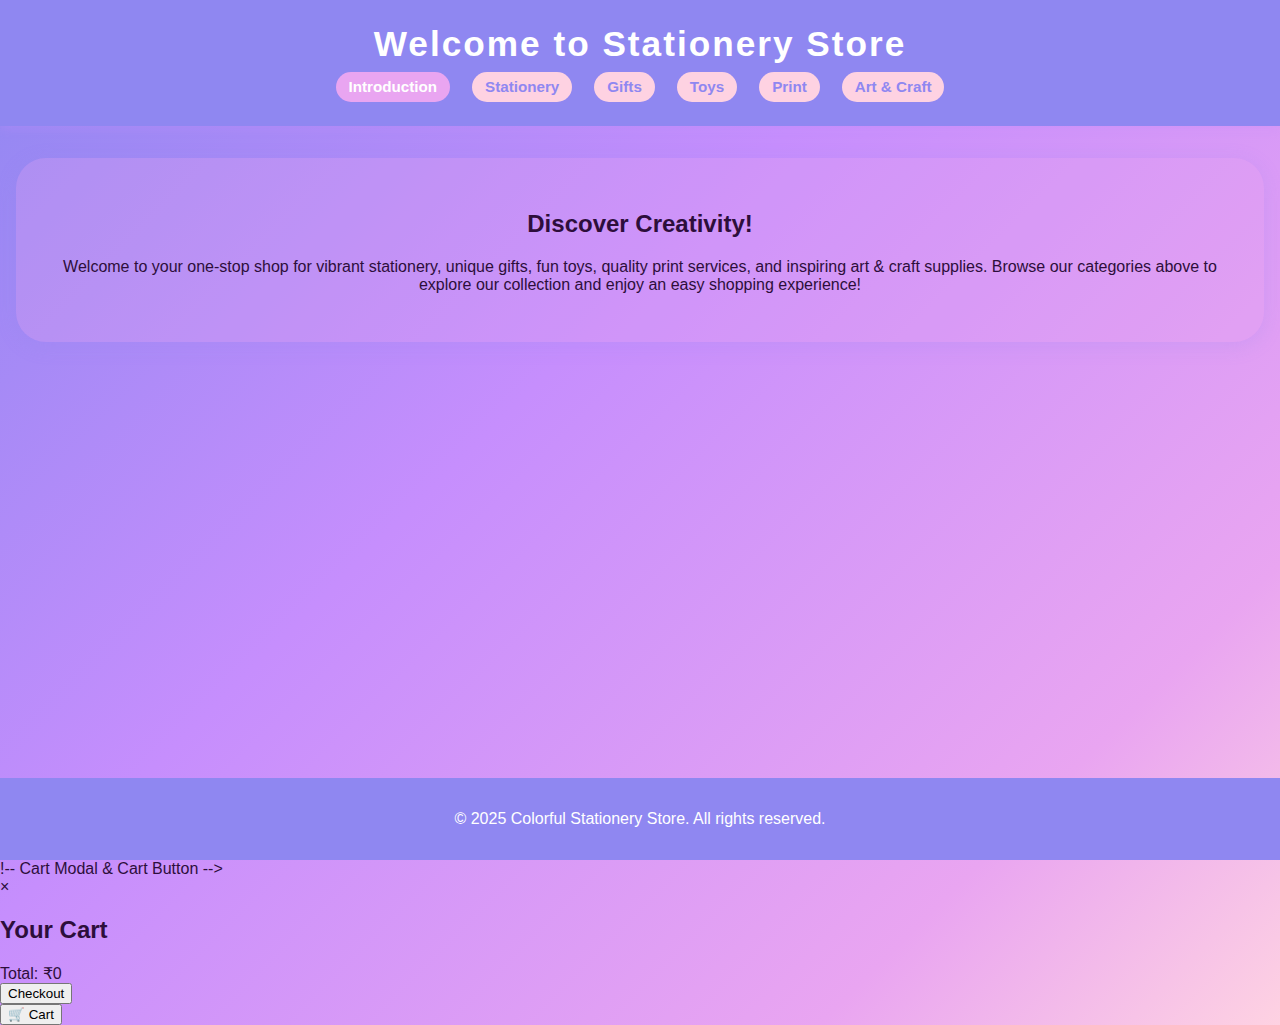
<file: index.html>
<!DOCTYPE html>
<html lang="en">
<head>
    <meta charset="UTF-8">
    <meta name="viewport" content="width=device-width, initial-scale=1.0">
    <title>Stationery Shop</title>
    <link rel="stylesheet" href="styles.css">
</head>
<body>
    <header>
        <h1>Welcome to Stationery Store</h1>
        <nav>
            <ul>
                <li><a href="index.html" class="active">Introduction</a></li>
                <li><a href="stationery.html">Stationery</a></li>
                <li><a href="gifts.html">Gifts</a></li>
                <li><a href="toys.html">Toys</a></li>
                <li><a href="print.html">Print</a></li>
                <li><a href="art-craft.html">Art & Craft</a></li>
            </ul>
        </nav>
    </header>
    <main>
        <section class="intro">
            <h2>Discover Creativity!</h2>
            <p>
                Welcome to your one-stop shop for vibrant stationery, unique gifts, fun toys, quality print services, and inspiring art & craft supplies. 
                Browse our categories above to explore our collection and enjoy an easy shopping experience!
            </p>
        </section>
    </main>
    <footer>
        <p>&copy; 2025 Colorful Stationery Store. All rights reserved.</p>
    </footer>
    !-- Cart Modal & Cart Button -->
    <div id="cartModal" class="cart-modal">
        <div class="cart-content">
            <span class="close-cart">&times;</span>
            <h2>Your Cart</h2>
            <div id="cartItems"></div>
            <div class="cart-total">
                Total: <span id="cartTotal">&#8377;0</span>
            </div>
            <button class="checkout-btn">Checkout</button>
        </div>
    </div>
    <button id="openCartBtn" class="cart-float-btn">&#128722; Cart</button>
</body>
</html>
</file>
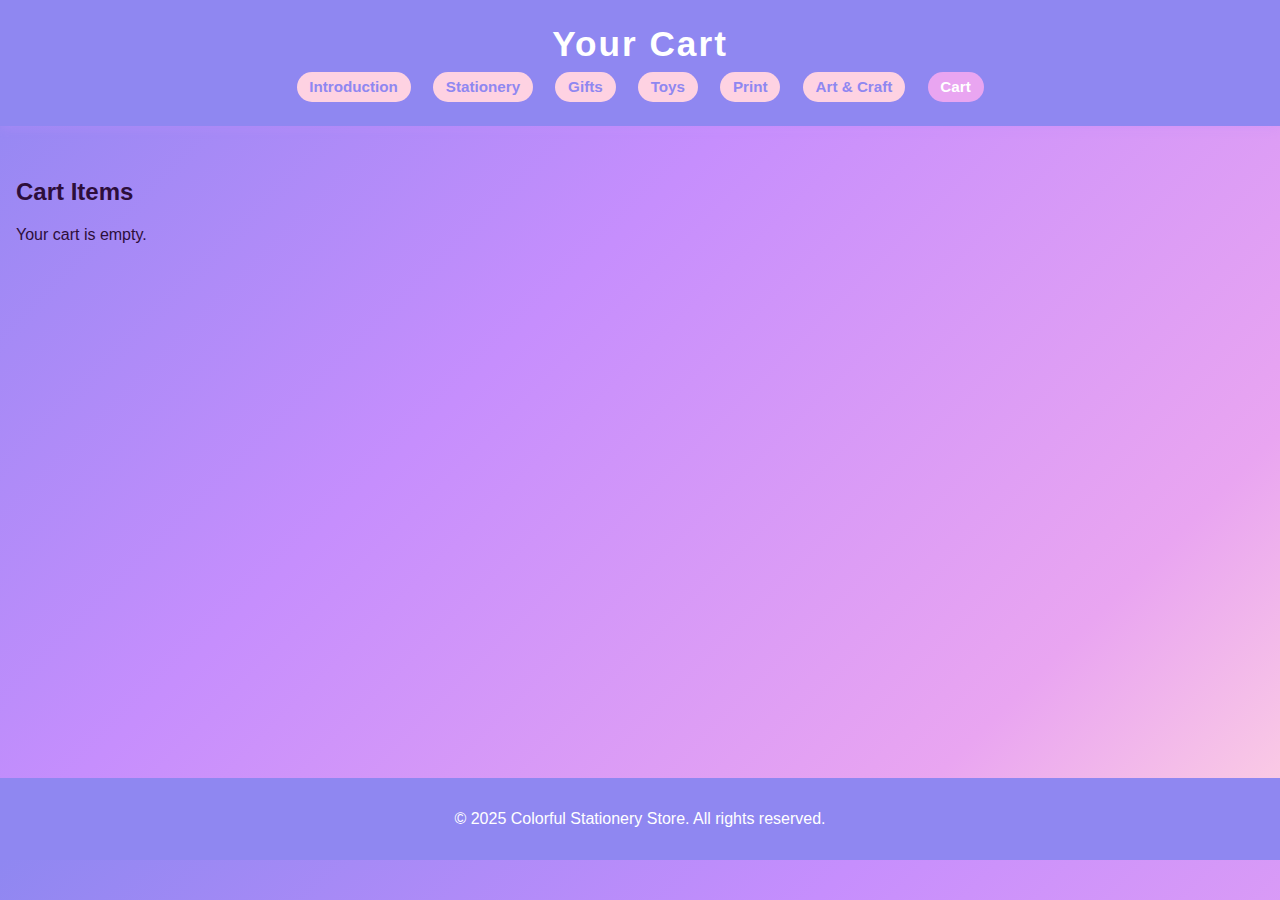
<file: cart (1).html>
<!DOCTYPE html>
<html lang="en">
<head>
    <meta charset="UTF-8">
    <meta name="viewport" content="width=device-width, initial-scale=1.0">
    <title>Cart | Colorful Stationery Store</title>
    <link rel="stylesheet" href="styles.css">
    <style>
        .cart-item { display: flex; align-items: center; gap: 18px; margin-bottom: 15px; border-bottom: 1px solid #eee; padding-bottom: 8px;}
        .cart-name { flex:1; min-width:100px;}
        .cart-item input[type="number"] { width: 40px; }
        .remove-cart-item { background: #E9A5F1; color: #fff; border: none; border-radius: 8px; padding: 5px 14px; cursor: pointer;}
        .remove-cart-item:hover { background: #8F87F1;}
    </style>
</head>
<body>
    <header>
        <h1>Your Cart</h1>
        <nav>
            <ul>
                <li><a href="index.html">Introduction</a></li>
                <li><a href="stationery.html">Stationery</a></li>
                <li><a href="gifts.html">Gifts</a></li>
                <li><a href="toys.html">Toys</a></li>
                <li><a href="print.html">Print</a></li>
                <li><a href="art-craft.html">Art & Craft</a></li>
                <li><a href="cart.html" class="active">Cart</a></li>
            </ul>
        </nav>
    </header>
    <main>
        <h2>Cart Items</h2>
        <div id="cartList"></div>
        <div id="cartTotal" style="margin-top:2em;font-size:1.2em"></div>
    </main>
    <footer>
        <p>&copy; 2025 Colorful Stationery Store. All rights reserved.</p>
    </footer>
    <script src="cart.js"></script>
</body>
</html>
</file>
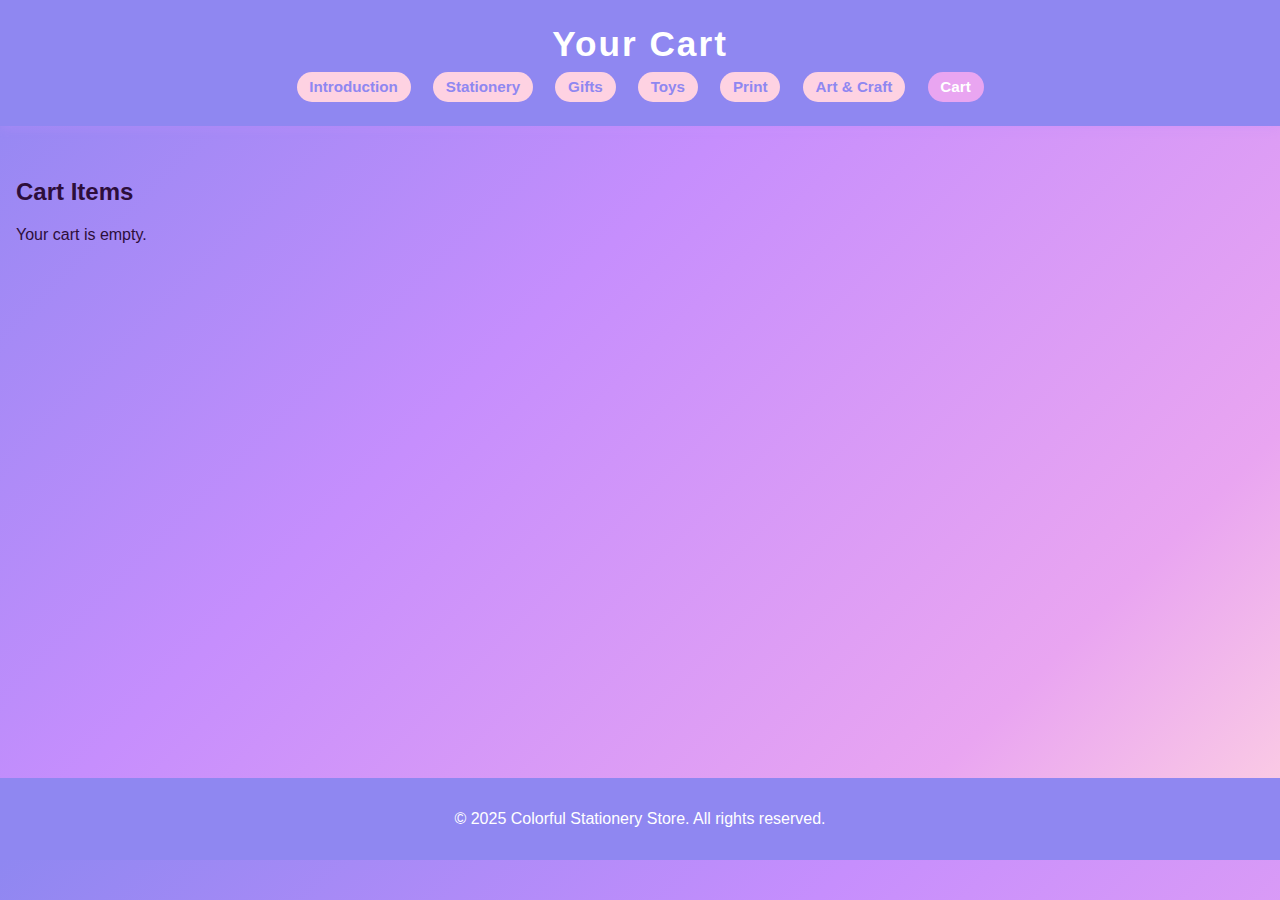
<file: cart-common.html>
<!DOCTYPE html>
<html lang="en">
<head>
    <meta charset="UTF-8">
    <meta name="viewport" content="width=device-width, initial-scale=1.0">
    <title>Cart | Colorful Stationery Store</title>
    <link rel="stylesheet" href="styles.css">
    <style>
        .cart-item { display: flex; align-items: center; gap: 18px; margin-bottom: 15px; border-bottom: 1px solid #eee; padding-bottom: 8px;}
        .cart-name { flex:1; min-width:100px;}
        .cart-item input[type="number"] { width: 40px; }
        .remove-cart-item { background: #E9A5F1; color: #fff; border: none; border-radius: 8px; padding: 5px 14px; cursor: pointer;}
        .remove-cart-item:hover { background: #8F87F1;}
    </style>
</head>
<body>
    <header>
        <h1>Your Cart</h1>
        <nav>
            <ul>
                <li><a href="index.html">Introduction</a></li>
                <li><a href="stationery.html">Stationery</a></li>
                <li><a href="gifts.html">Gifts</a></li>
                <li><a href="toys.html">Toys</a></li>
                <li><a href="print.html">Print</a></li>
                <li><a href="art-craft.html">Art & Craft</a></li>
                <li><a href="cart.html" class="active">Cart</a></li>
            </ul>
        </nav>
    </header>
    <main>
        <h2>Cart Items</h2>
        <div id="cartList"></div>
        <div id="cartTotal" style="margin-top:2em;font-size:1.2em"></div>
    </main>
    <footer>
        <p>&copy; 2025 Colorful Stationery Store. All rights reserved.</p>
    </footer>

    <!-- JavaScript file link -->
    <script src="cart.js"></script>
</body>
</html>
</file>
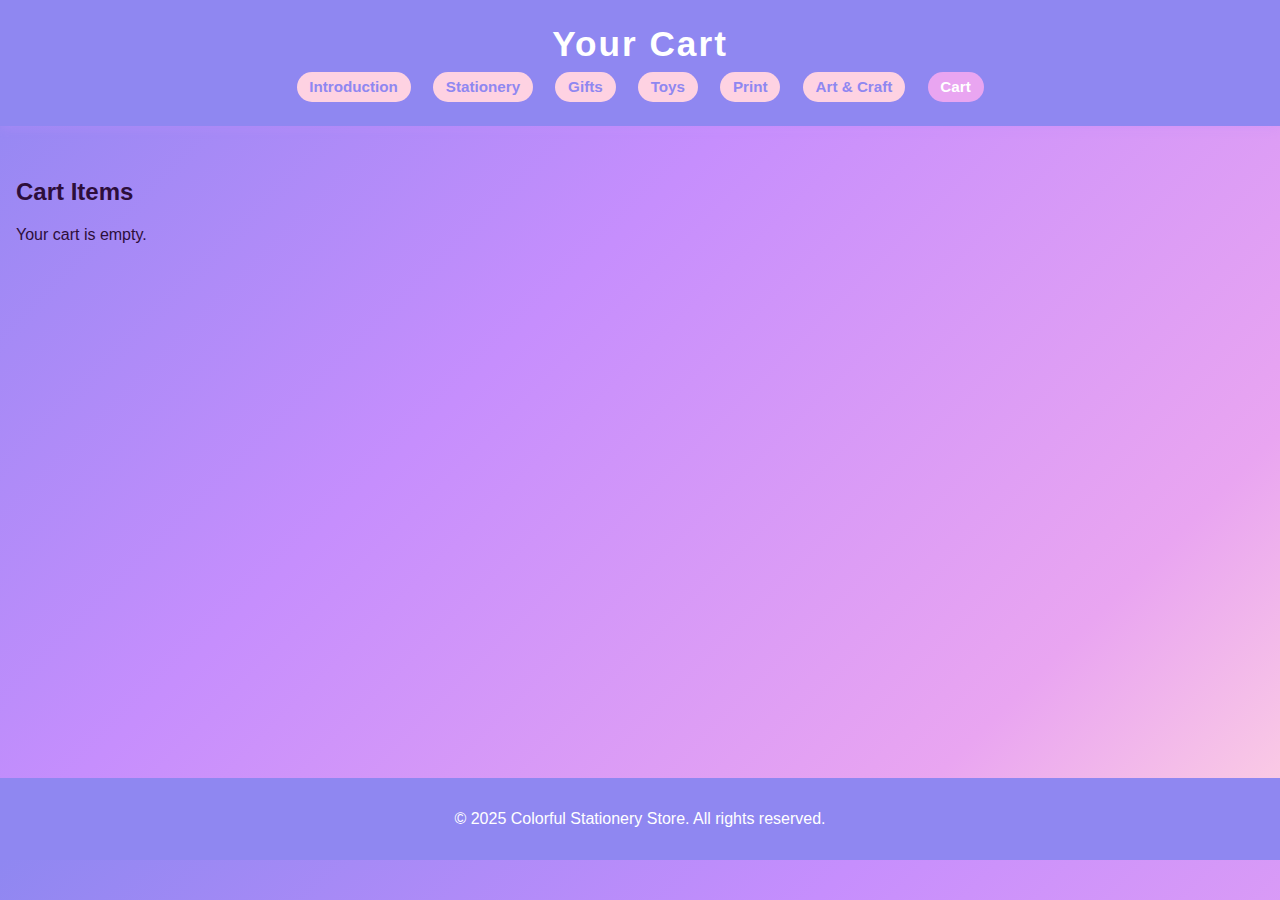
<file: cart.html>
<!DOCTYPE html>
<html lang="en">
<head>
    <meta charset="UTF-8">
    <meta name="viewport" content="width=device-width, initial-scale=1.0">
    <title>Cart | Colorful Stationery Store</title>
    <link rel="stylesheet" href="styles.css">
    <style>
        .cart-item { display: flex; align-items: center; gap: 18px; margin-bottom: 15px; border-bottom: 1px solid #eee; padding-bottom: 8px;}
        .cart-name { flex:1; min-width:100px;}
        .cart-item input[type="number"] { width: 40px; }
        .remove-cart-item { background: #E9A5F1; color: #fff; border: none; border-radius: 8px; padding: 5px 14px; cursor: pointer;}
        .remove-cart-item:hover { background: #8F87F1;}
    </style>
</head>
<body>
    <header>
        <h1>Your Cart</h1>
        <nav>
            <ul>
                <li><a href="index.html">Introduction</a></li>
                <li><a href="stationery.html">Stationery</a></li>
                <li><a href="gifts.html">Gifts</a></li>
                <li><a href="toys.html">Toys</a></li>
                <li><a href="print.html">Print</a></li>
                <li><a href="art-craft.html">Art & Craft</a></li>
                <li><a href="cart.html" class="active">Cart</a></li>
            </ul>
        </nav>
    </header>
    <main>
        <h2>Cart Items</h2>
        <div id="cartList"></div>
        <div id="cartTotal" style="margin-top:2em;font-size:1.2em"></div>
    </main>
    <footer>
        <p>&copy; 2025 Colorful Stationery Store. All rights reserved.</p>
    </footer>
    <script src="cart.js"></script>
</body>
</html>
</file>
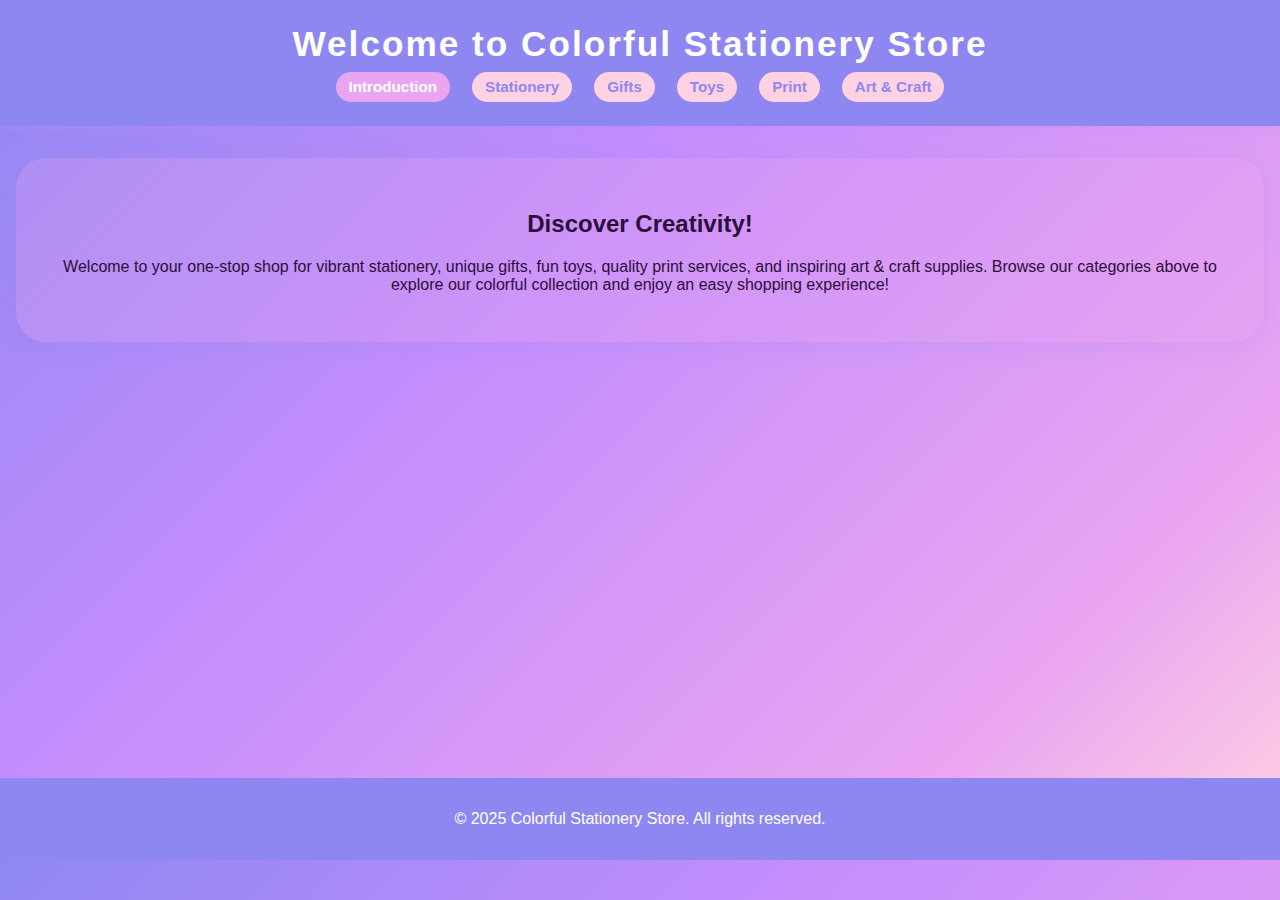
<file: index (2).html>
<!DOCTYPE html>
<html lang="en">
<head>
    <meta charset="UTF-8">
    <meta name="viewport" content="width=device-width, initial-scale=1.0">
    <title>Stationery Shop</title>
    <link rel="stylesheet" href="styles.css">
</head>
<body>
    <header>
        <h1>Welcome to Colorful Stationery Store</h1>
        <nav>
            <ul>
                <li><a href="index.html" class="active">Introduction</a></li>
                <li><a href="stationery.html">Stationery</a></li>
                <li><a href="gifts.html">Gifts</a></li>
                <li><a href="toys.html">Toys</a></li>
                <li><a href="print.html">Print</a></li>
                <li><a href="art-craft.html">Art & Craft</a></li>
            </ul>
        </nav>
    </header>
    <main>
        <section class="intro">
            <h2>Discover Creativity!</h2>
            <p>
                Welcome to your one-stop shop for vibrant stationery, unique gifts, fun toys, quality print services, and inspiring art & craft supplies. 
                Browse our categories above to explore our colorful collection and enjoy an easy shopping experience!
            </p>
        </section>
    </main>
    <footer>
        <p>&copy; 2025 Colorful Stationery Store. All rights reserved.</p>
    </footer>
</body>
</html>
</file>
<file: styles.css>
body {
    margin: 0;
    font-family: 'Segoe UI', Arial, sans-serif;
    background: linear-gradient(135deg, #8F87F1 0%, #C68EFD 40%, #E9A5F1 80%, #FED2E2 100%);
    color: #2D0E3B;
}

header {
    background: #8F87F1;
    color: #fff;
    padding: 1.5rem 0;
    text-align: center;
    box-shadow: 0 2px 10px #c68efd55;
}

header h1 {
    margin: 0 0 0.5rem 0;
    font-size: 2.2rem;
    letter-spacing: 2px;
}
nav ul {
    list-style: none;
    padding: 0;
    margin: 0;
    display: flex;
    justify-content: center;
    flex-wrap: wrap;
    gap: 1rem;  /* Increase gap to prevent overlap */
}


nav li {
    margin: 0 0.2rem;
}

nav a {
    text-decoration: none;
    color: #8F87F1;
    background: #FED2E2;
    padding: 0.4rem 0.8rem;  /* Optional: slightly reduced padding */
    border-radius: 25px;
    font-weight: bold;
    font-size: 0.95rem;      /* Decrease font size */
    transition: background 0.2s, color 0.2s;
    display: inline-block;   /* Ensures each link is treated as a block */
}
nav a.active,
nav a:hover {
    background: #E9A5F1;
    color: #fff;
}

main {
    padding: 2rem 1rem;
    min-height: 60vh;
}

.intro {
    text-align: center;
    background: #E9A5F144;
    padding: 2rem;
    border-radius: 30px;
    box-shadow: 0 4px 20px #8F87F133;
}

.items h2 {
    text-align: center;
    color: #8F87F1;
    margin-bottom: 1.2rem;
}

.item-list {
    display: flex;
    flex-wrap: wrap;
    gap: 2rem;
    justify-content: center;
}

.item-card {
    background: #fff;
    border: 2px solid #C68EFD;
    border-radius: 20px;
    width: 220px;
    box-shadow: 0 2px 12px #E9A5F133;
    text-align: center;
    padding: 1.2rem;
    margin-bottom: 1rem;
    transition: transform 0.2s, border-color 0.2s;
}

.item-card:hover {
    transform: scale(1.05);
    border-color: #8F87F1;
}

.item-card img {
    width: 90%;
    height: 140px;
    object-fit: cover;
    border-radius: 15px;
    margin-bottom: 0.8rem;
    border: 1px solid #C68EFD44;
    background: #FED2E2;
}

.item-card h3 {
    margin: 0.5rem 0 0.2rem 0;
    color: #C68EFD;
    font-size: 1.1rem;
    font-weight: bold;
}

.item-card p {
    color: #8F87F1;
    font-size: 1rem;
}

.quantity-select {
    margin-top: 0.7rem;
    text-align: center;
}

.quantity-select label {
    margin-right: 0.5em;
    font-size: 0.93em;
}

.quantity-select input[type="number"] {
    width: 50px;
    border: 1px solid #C68EFD;
    border-radius: 8px;
    padding: 0.2em 0.5em;
    font-size: 1em;
    color: #8F87F1;
    background: #FED2E2;
}

footer {
    background: #8F87F1;
    color: #fff;
    text-align: center;
    padding: 1rem 0;
    font-size: 1rem;
    margin-top: 3rem;
}
</file>
